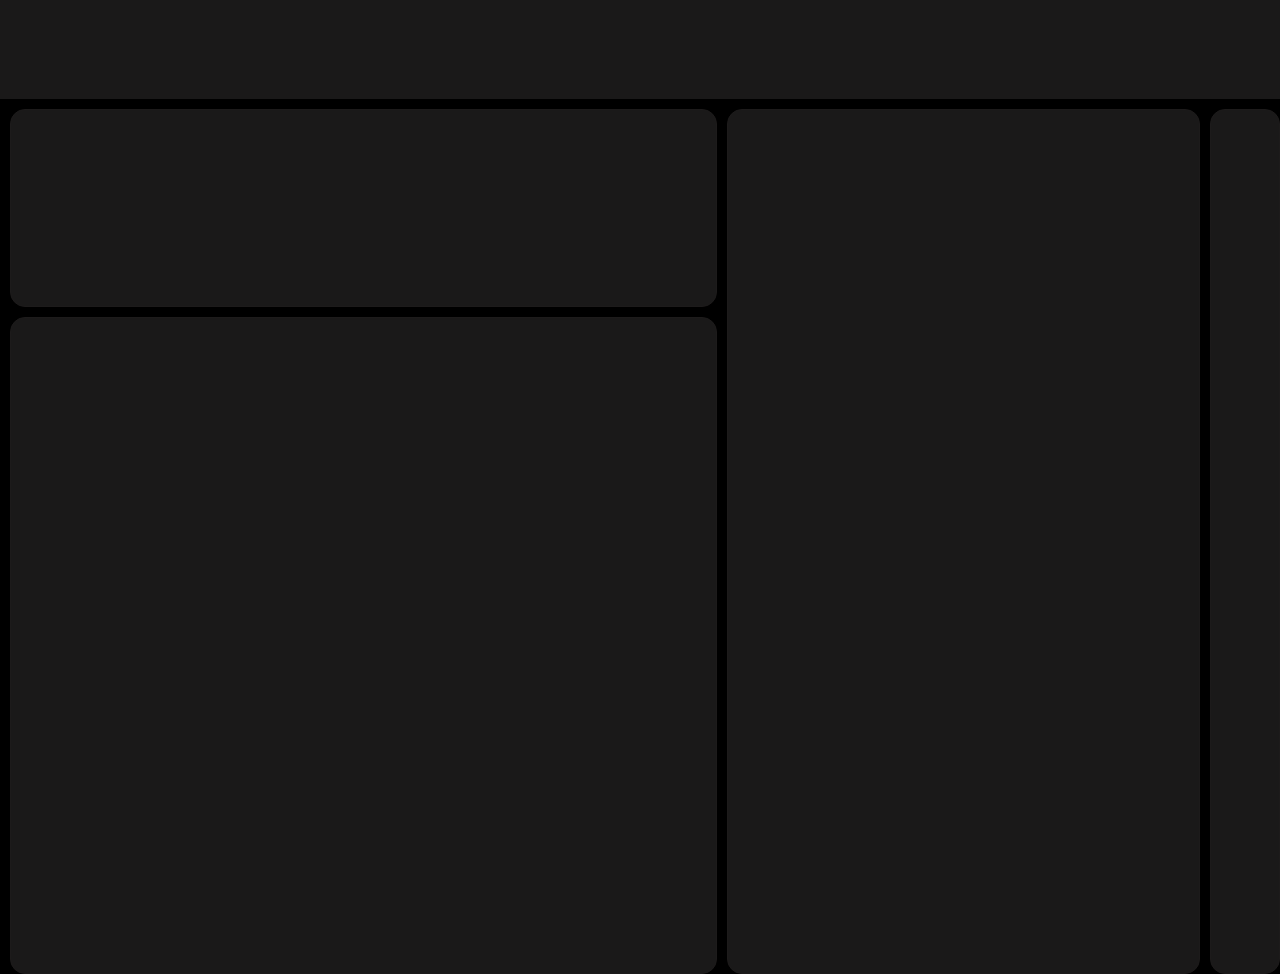
<file: daily mini project practice /grid/index.html>
<!DOCTYPE html>
<html lang="en">
<head>
    <meta charset="UTF-8">
    <meta name="viewport" content="width=device-width, initial-scale=1.0">
    <title> classroom sheryians</title>
    <link rel="stylesheet" href="style.css">
</head>
<body>
    <main>
        <div class="nav"></div>
        <div class="left-top"></div>
        <div class="left-bottom"></div>
        <div class="center"></div>
        <div class="right"></div>
    </main>
</body>
</html>
</file>
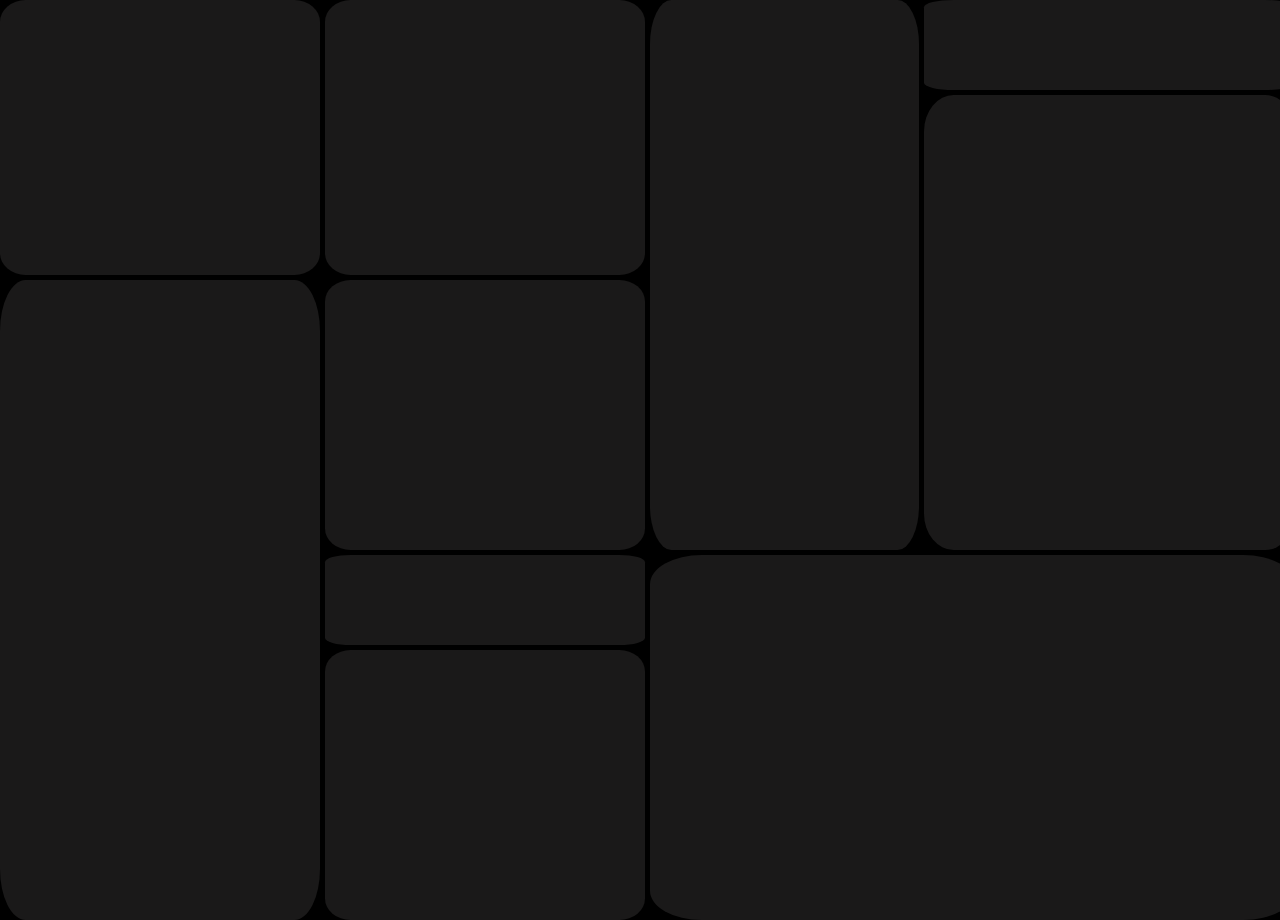
<file: daily mini project practice /grid/practice.html>
<!DOCTYPE html>
<html lang="en">
<head>
    <meta charset="UTF-8">
    <meta name="viewport" content="width=device-width, initial-scale=1.0">
    <title>Practice</title>
    <link rel="stylesheet" href="practice.css">
</head>
<body>
    <main>
        <div class="top-left"></div>
        <div class="bottom-left"></div>

        <div class="top-center1"></div>
        <div class="top-center2"></div>
        <div class="between-center"></div>
        <div class="bottom-center1"></div>
        <div class="bottom-center2"></div>

        <div class="top-right"></div>
        <div class="center-right"></div>
        <div class="bottom-right"></div>


    </main>
    
</body>
</html>
</file>
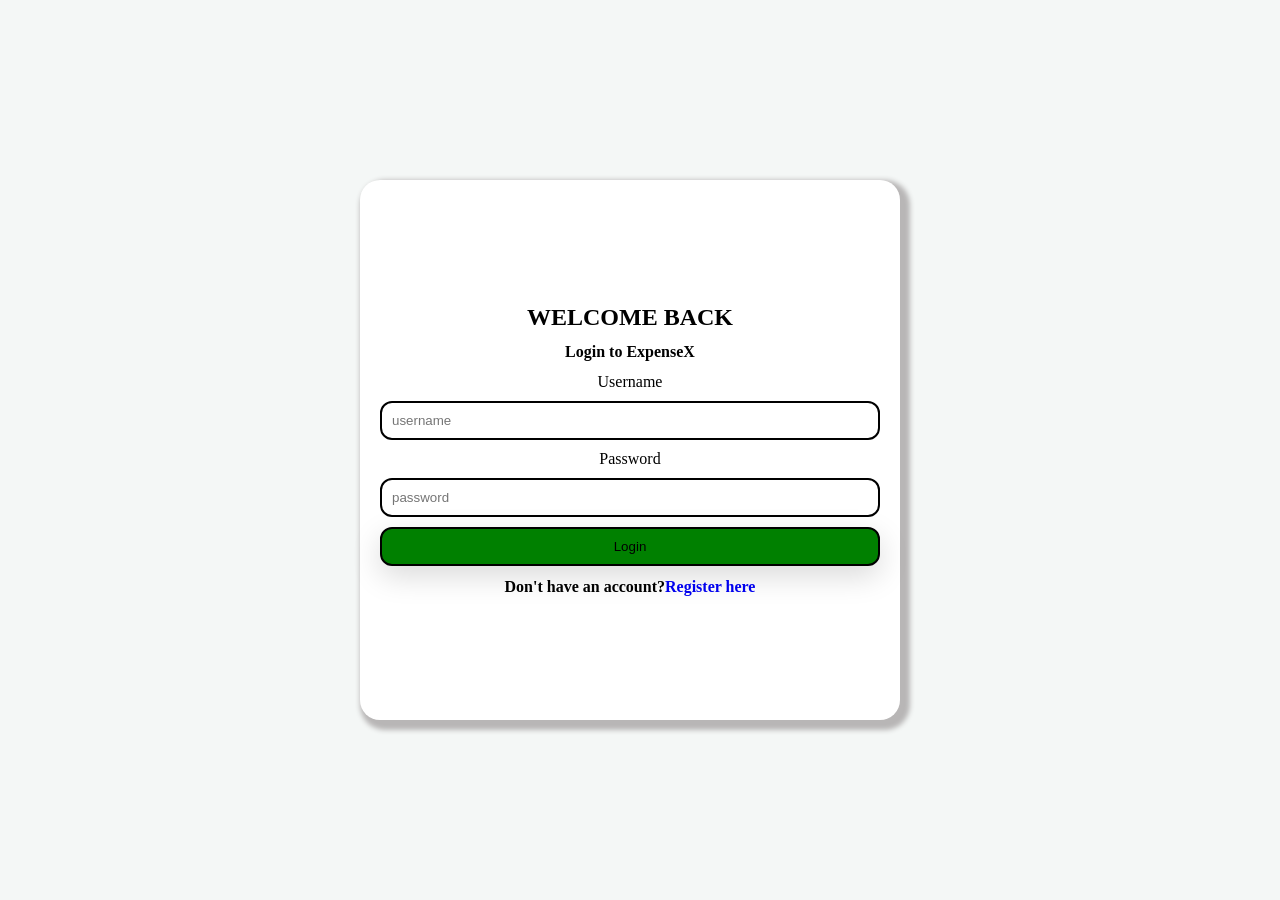
<file: task/Fintrack-Pro/login.html>
<!DOCTYPE html>
<html lang="en">
<head>
    <meta charset="UTF-8">
    <meta name="viewport" content="width=device-width, initial-scale=1.0">
    <title>ExpenseX</title>
    <link rel="stylesheet" href="login.css">
    <link rel="stylesheet" href="register.css">
</head>
<body>
    <main>
        <div class="login-card">
            <h2>WELCOME BACK</h2>
            <h4>Login to ExpenseX</h4>
            <form action="" id="login-form">
            <div class="login-form">
                <label for="username">Username</label>
                <input type="text" id="login-username" placeholder="username" required>
                <label for="password">Password</label>
                <input type="password" id="login-password" placeholder="password" required>
                <button>Login</button>
            </div>
            </form>
            <h4>Don't have an account?<span><a href="./register.html">Register here</a></span></h4>
        </div>
    </main>
    <script src="login.js"></script>
</body>
</html>
</file>
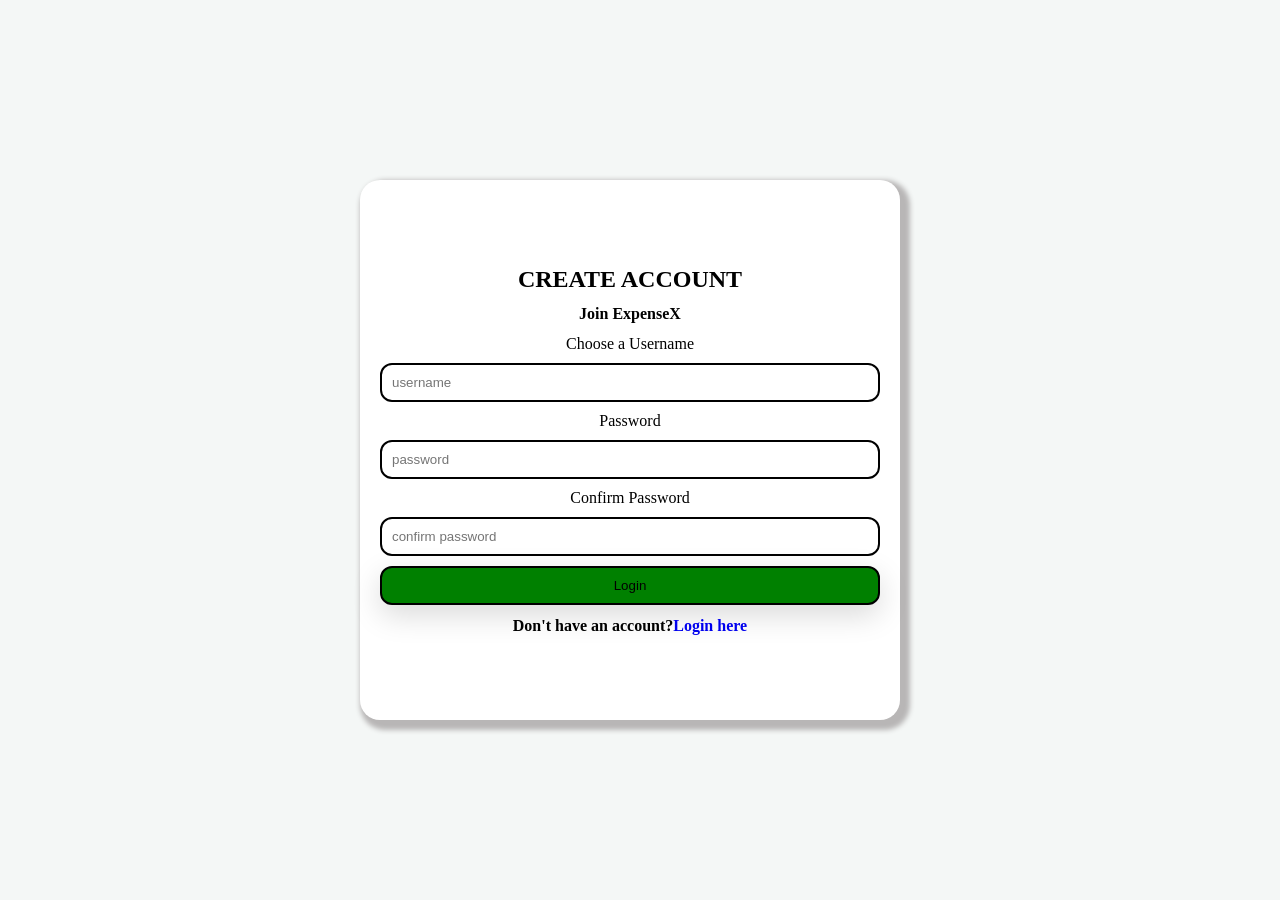
<file: task/Fintrack-Pro/register.html>
<!DOCTYPE html>
<html lang="en">
<head>
    <meta charset="UTF-8">
    <meta name="viewport" content="width=device-width, initial-scale=1.0">
    <title>ExpenseX</title>
    <link rel="stylesheet" href="register.css">
</head>
<body>
    <main>
        <div class="login-card">
            <h2>CREATE ACCOUNT</h2>
            <h4>Join  ExpenseX</h4>
            <form action="" id="register-form">
            <div class="login-form">
                <label for="username">Choose a Username</label>
                <input type="text" id="register-username" placeholder="username" required>
                <label for="password">Password</label>
                <input type="password" id="register-password" placeholder="password" required>
                <label for="password">Confirm Password</label>
                <input type="password" id="confirm-password" placeholder="confirm password" required>
                <button type="submit">Login</button>
            </div>
            </form>
            <h4>Don't have an account?<span><a href="./login.html">Login here</a></span></h4>
        </div>
    </main>
    <script src="register.js"></script>
</body>
</html>
</file>
<file: daily mini project practice /grid/style.css>
*{
    margin: 0%;
    padding: 0%;
    box-sizing: border-box;
}

html,body {
    height: 100%;
    width: 100%;
    background-color: black;
}

main{
    height: 100%;
    display: grid;
    grid-template-columns: 56% 37% 7%;
    grid-template-rows: 11% 22% 73%;
    grid-template-areas: 
    "nav nav nav"
    "left-top center right"
    "left-bottom center right"
    ;
    gap: 10px;
}

.nav{
    grid-area: nav;
    background-color: rgb(26, 25, 25);
}

.left-top{
    grid-area: left-top;
    background-color: rgb(26, 25, 25);
    border: solid #1d1b1b.1px; 
    border-radius: 15px;
    margin-left: 10px;
}

.left-bottom{
    grid-area: left-bottom;
    background-color: rgb(26, 25, 25);
     border: solid rgb(29, 27, 27).1px; 
    border-radius: 15px;
    margin-left: 10px;



}

.center{
    grid-area: center;
    background-color: rgb(26, 25, 25);
     border: solid rgb(29, 27, 27).1px; 
    border-radius: 15px;
}

.right{margin-right: 2%;
    grid-area: right;
    background-color: rgb(26, 25, 25);
     border: solid rgb(29, 27, 27).1px; 
    border-radius: 15px;
    margin-right: 20px;
}
</file>
<file: daily mini project practice /grid/practice.css>
*{
    margin: 0%;
    padding: 0%;
    box-sizing: border-box;
}
html, body{
    height: 100%;
    width: 100%;
    background-color: black;
}
main{
    height: 100%;
    width: 100%;
    display: grid;
    grid-template-columns: 25% 25% 21% 29%;
    grid-template-rows: 10% 20% 30% 10% 30%;
    grid-template-areas:

    "top-left top-center1 top-center2 top-right" 
    "top-left top-center1 top-center2 center-right"
    "bottom-left between-center top-center2 center-right "
    "bottom-left bottom-center1 bottom-right bottom-right"
    "bottom-left bottom-center2 bottom-right bottom-right"


   
    ;
    gap: 5px;
}

.top-left{
    background-color: rgb(26, 25, 25);
    grid-area: top-left;
    
    border-radius: 8%;
}

.bottom-left{
   background-color: rgb(26, 25, 25);
    grid-area: bottom-left;
    
    border-radius: 8%;
}

.top-center1{
    background-color: rgb(26, 25, 25);
    grid-area: top-center1;
    
    border-radius: 8%;
}

.top-center2{
    background-color: rgb(26, 25, 25);
    grid-area: top-center2;
 
     border-radius: 8%;
}

.between-center{
    background-color: rgb(26, 25, 25);
    grid-area: between-center;
   
    border-radius: 8%;
}

.bottom-center1{
   background-color: rgb(26, 25, 25);
    grid-area: bottom-center1;
    
    border-radius: 8%;
}

.bottom-center2{
    background-color: rgb(26, 25, 25);
    grid-area: bottom-center2;
    
    border-radius: 8%;
}


.top-right{
    background-color: rgb(26, 25, 25);
    grid-area: top-right;
  
    border-radius: 8%;
}

.center-right{
    background-color: rgb(26, 25, 25);
    grid-area: center-right;
    
    border-radius: 8%;
}

.bottom-right{
    background-color: rgb(26, 25, 25);
    grid-area: bottom-right;
    
    border-radius: 8%;
}
</file>
<file: task/Fintrack-Pro/login.css>
*{
    margin: 0%;
    padding: 0%;
    box-sizing: border-box;
}
html,body{
    height: 100%;
    width: 100%;
    
}

main{
    background-color: #f4f7f6;
    height: 100vh;
    width: 100vw;
   

    

}
.login-card{
    background-color: white;
    height: 60vh;
    width: 60vh;
    position:fixed;
    top: 20vh;
    left:40vh;
    border-radius: 20px;
    padding: 20px;
  
    display: flex;
    flex-direction: column;
    gap: 12px;
    justify-content: center;
   text-align: center;
   box-shadow: 5px 5px 5px 5px rgb(184, 182, 182);
   
}
.login-form{
    display: flex;
    flex-direction: column;
    gap: 10px;
}

.login-form input {
    padding: 10px;
    border: 2px solid black;
    border-radius: 12px;
}
.login-form input:focus{
    outline:none;
    border-color:royalblue;
}
.login-form button{
    padding: 10px;
    border: 2px solid black;
    border-radius: 12px;
    background-color: rgb(86, 86, 196);
    box-shadow:0 10px 30px rgba(0,0,0,.15);
    cursor: pointer;
}
.login-card a{
    text-decoration: none;
}
</file>
<file: task/Fintrack-Pro/register.css>
*{
    margin: 0%;
    padding: 0%;
    box-sizing: border-box;
}
html,body{
    height: 100%;
    width: 100%;
    
}

main{
    background-color: #f4f7f6;
    height: 100vh;
    width: 100vw;
   

    

}
.login-card{
    background-color: white;
    height: 60vh;
    width: 60vh;
    position:fixed;
    top: 20vh;
    left:40vh;
    border-radius: 20px;
    padding: 20px;
  
    display: flex;
    flex-direction: column;
    gap: 12px;
    justify-content: center;
   text-align: center;
   box-shadow: 5px 5px 5px 5px rgb(184, 182, 182);
   
}
.login-form{
    display: flex;
    flex-direction: column;
    gap: 10px;
}

.login-form input {
    padding: 10px;
    border: 2px solid black;
    border-radius: 12px;
}
.login-form input:focus{
    outline:none;
    border-color:royalblue;
}
.login-form button{
    padding: 10px;
    border: 2px solid black;
    border-radius: 12px;
    background-color: green;
    box-shadow:0 10px 30px rgba(0,0,0,.15);
    cursor: pointer;
}
.login-card a{
    text-decoration: none;
}
</file>
